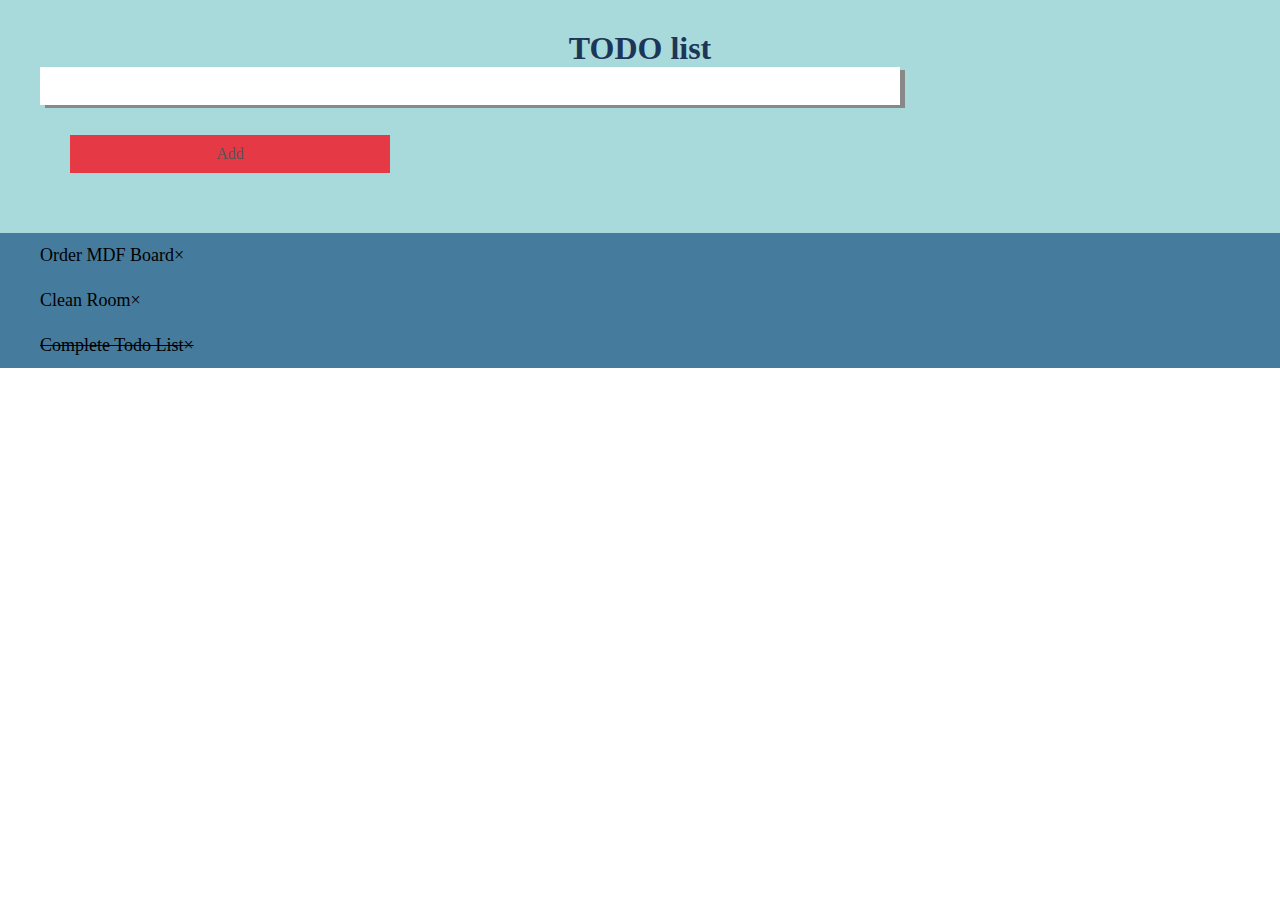
<file: Assignment-6 TODO List/index.html>
<!DOCTYPE html>
<html lang="en">
<head>
    <meta charset="UTF-8">
    <meta http-equiv="X-UA-Compatible" content="IE=edge">
    <meta name="viewport" content="width=device-width, initial-scale=1.0">
    <title>Document</title>
    <link rel="stylesheet" href="style.css">
</head>
<body>
    <div id="myDIV" class="header">
        <h1>TODO list </h1>
        <input type="text" id="myInput">
        <span onclick="newElement()" class="addBtn">Add</span>
      </div>
      
      <ul id="myUL">
        <li>Order MDF Board</li>
        <li>Clean Room</li>
        <li class="checked">Complete Todo List</li>
      </ul>

    <script src="app.js"></script>
</body>
</html>
</file>
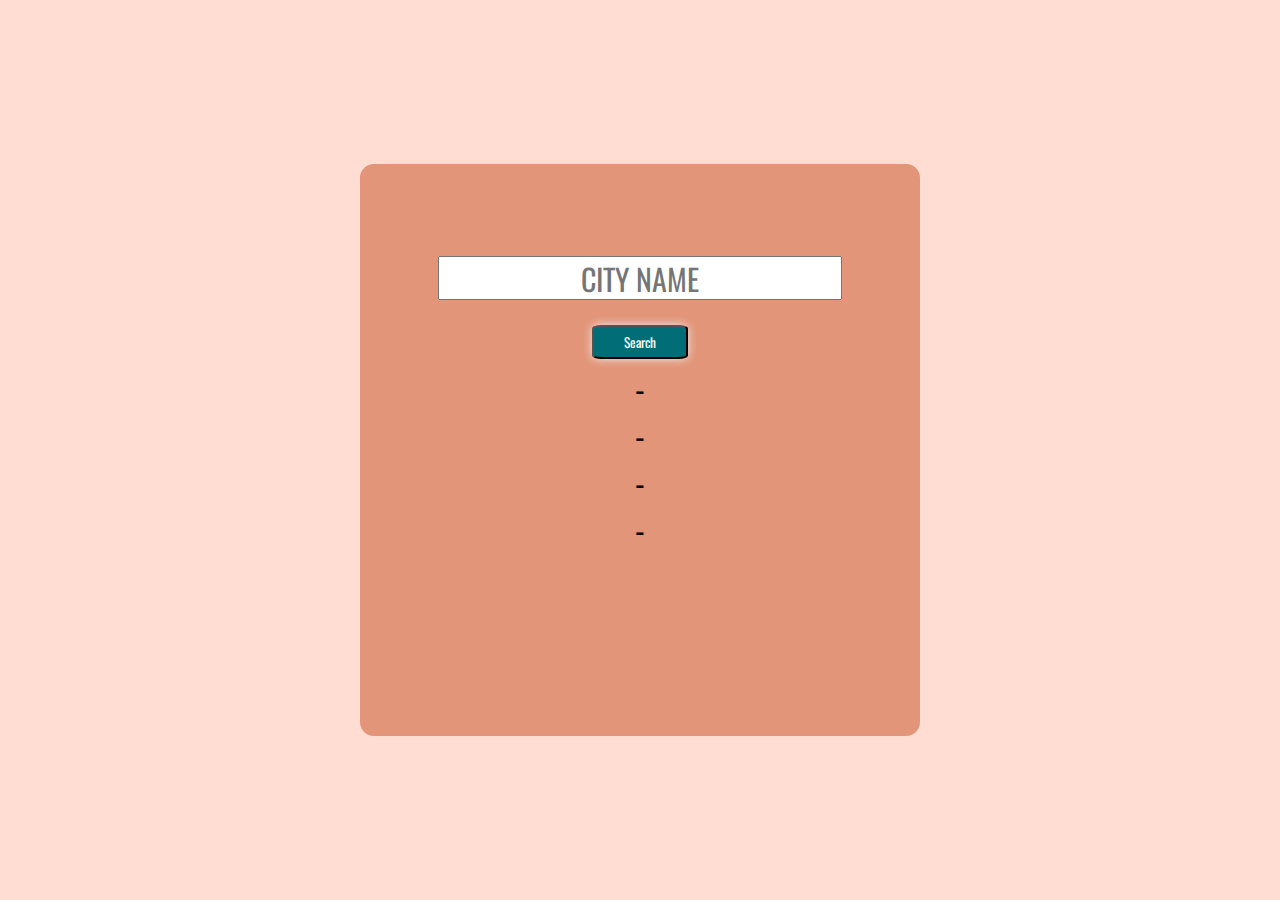
<file: Assignment-7 Weather/index.html>
<!DOCTYPE html>
<html lang="en">
<head>
    <meta charset="UTF-8">
    <meta http-equiv="X-UA-Compatible" content="IE=edge">
    <meta name="viewport" content="width=device-width, initial-scale=1.0">
    <title>Document</title>
    <link rel="preconnect" href="https://fonts.googleapis.com">
<link rel="preconnect" href="https://fonts.gstatic.com" crossorigin>
<link href="https://fonts.googleapis.com/css2?family=Oswald:wght@300&display=swap" rel="stylesheet">
    <link rel="stylesheet" href="style.css">

</head>
<body>
    

    <div id="container">
        <div id="display">
            <form action="">

                <input type="text" placeholder="CITY NAME"><br>
                <button>Search</button>
    
            </form>
            <div id="icon">-</div>
            <div id="temp">-</div>
            <div id="detail">-</div>
            <div id="loc">-</div>
        </div>
    </div>


    <script src="app.js"></script>
</body>
</html>
</file>
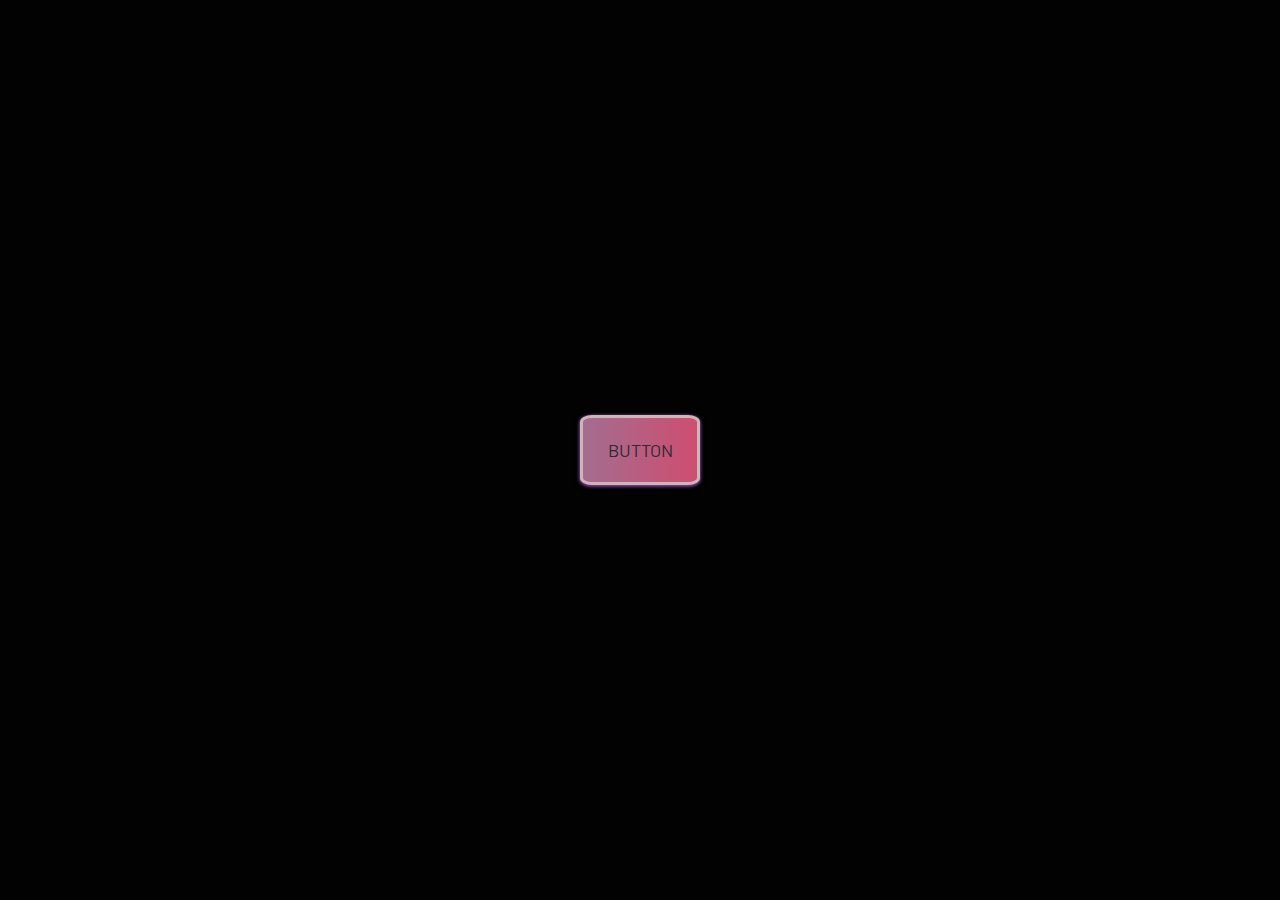
<file: Button Assignment-3/index.html>
<html lang="en">
<head>
    <meta charset="UTF-8">
    <meta http-equiv="X-UA-Compatible" content="IE=edge">
    <meta name="viewport" content="width=device-width, initial-scale=1.0">
    <link rel="stylesheet" href="style.css">
    <link rel="preconnect" href="https://fonts.googleapis.com">
<link rel="preconnect" href="https://fonts.gstatic.com" crossorigin>
<link href="https://fonts.googleapis.com/css2?family=Barlow:ital,wght@1,500&display=swap" rel="stylesheet">
    <title>Document</title>
</head>
<body>

    <button class="btn-grad">BUTTON</button>
    
</body>
</html>
</file>
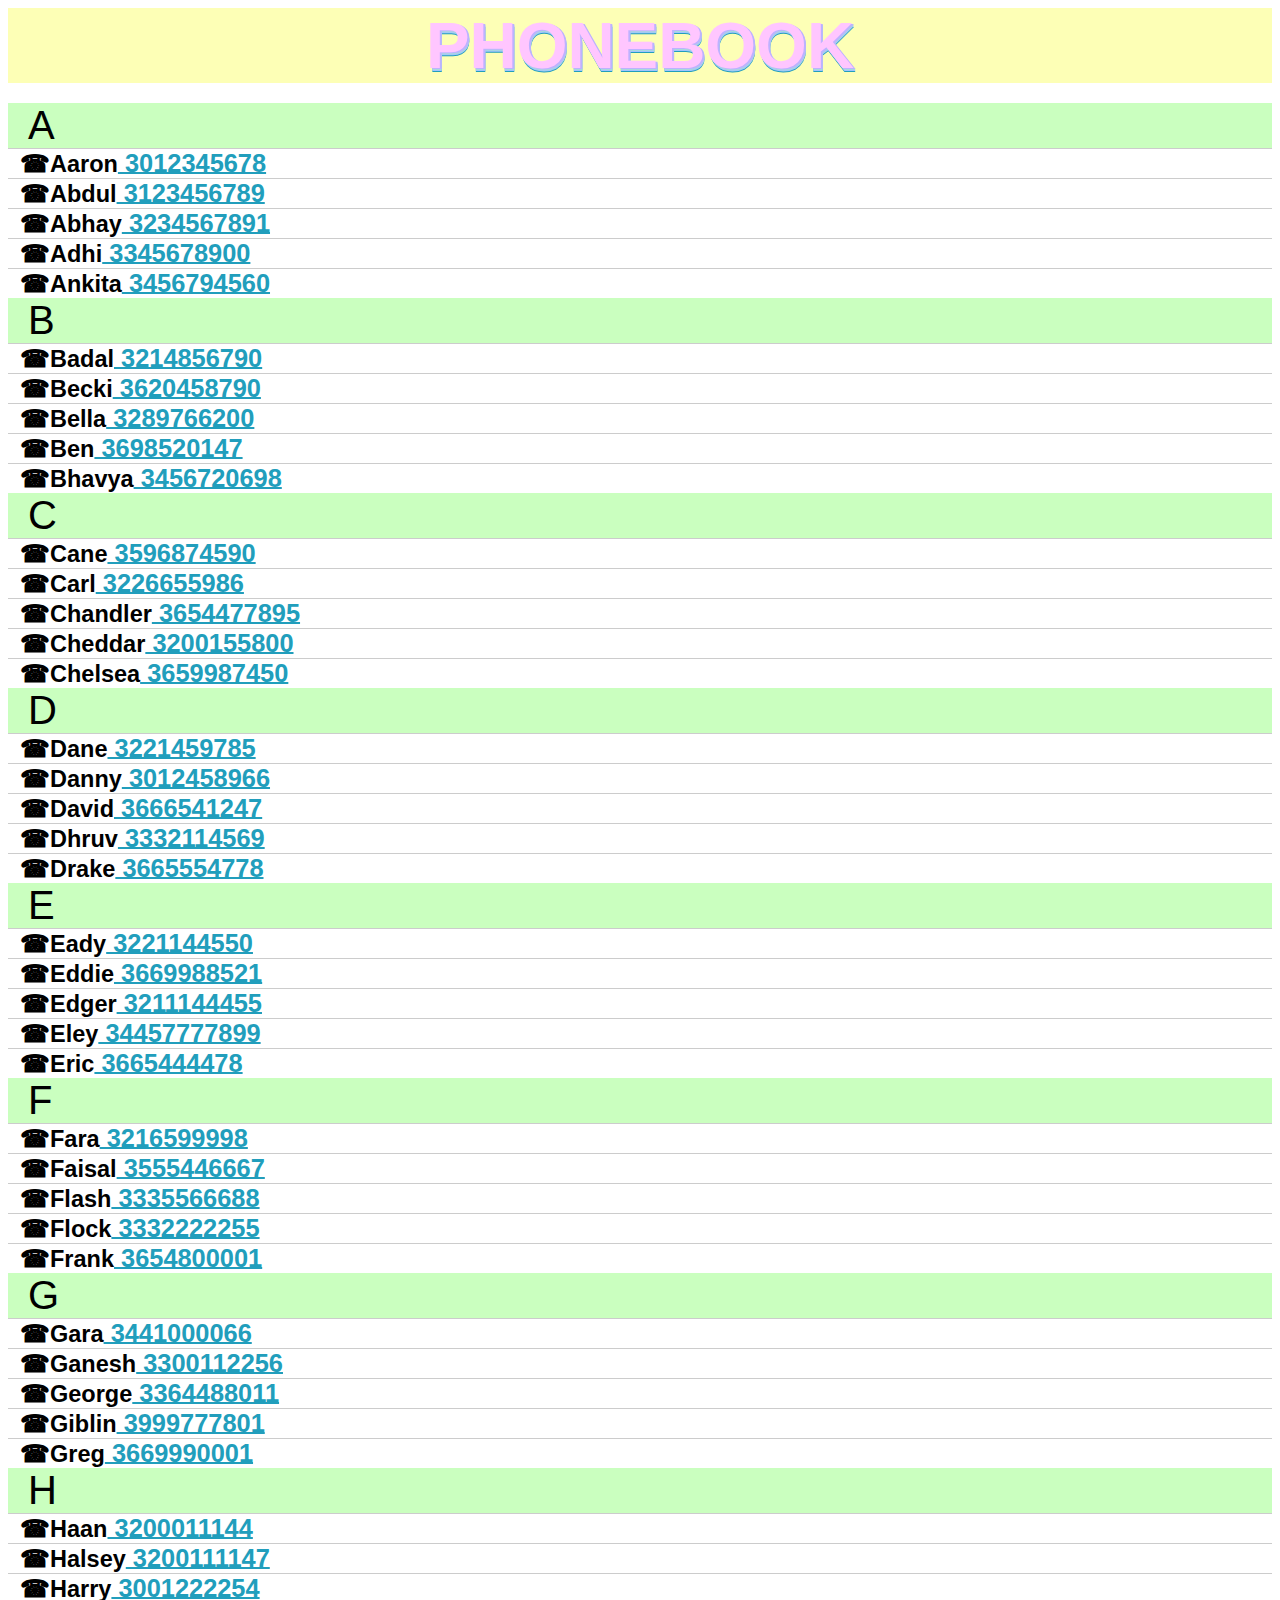
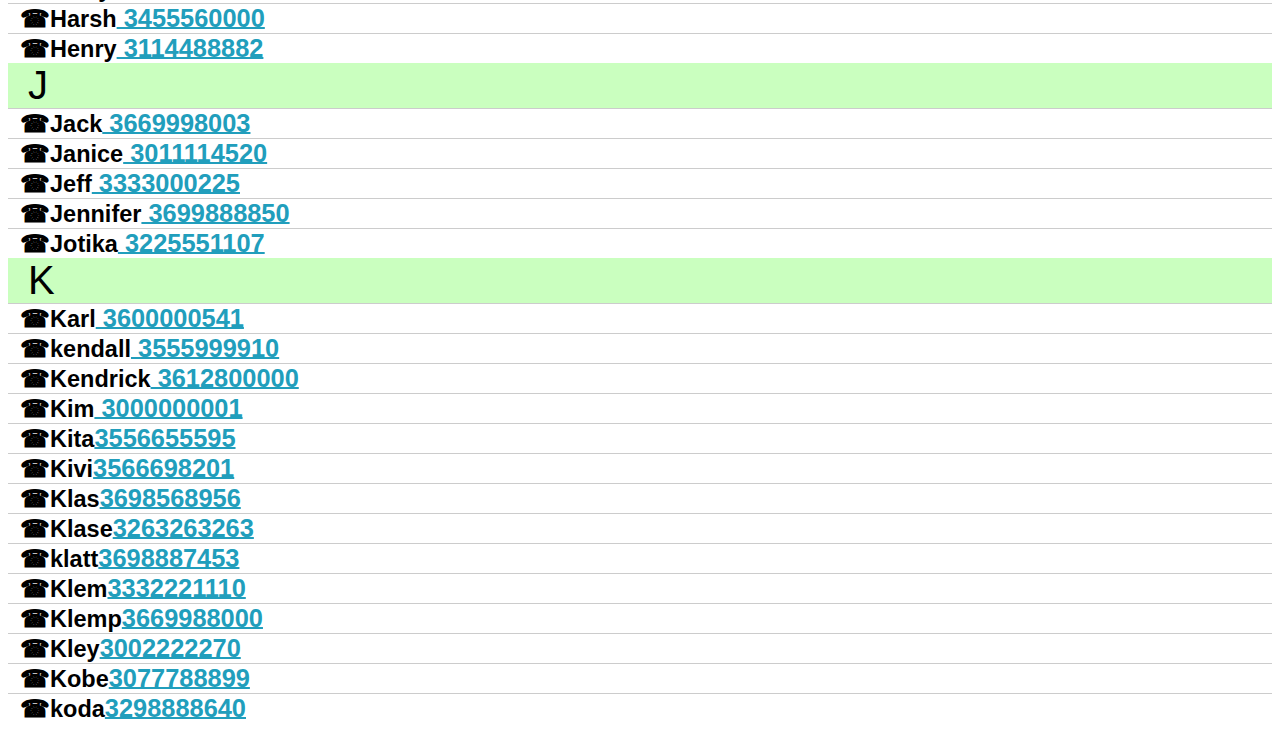
<file: Phonebook/index.html>
<html lang="en">
<head>
    <meta charset="UTF-8">
    <meta http-equiv="X-UA-Compatible" content="IE=edge">
    <meta name="viewport" content="width=device-width, initial-scale=1.0">
    <link rel="stylesheet" href="style.css">
    <title>Document</title>
</head>
<body>
    
    <h1>PHONEBOOK</h1>

    <dl>
        <div>
          <dt>A</dt>
          <dd>Aaron<a href="#"> 3012345678</a></dd>
          <dd>Abdul<a href="#"> 3123456789</a></dd>
          <dd>Abhay<a href="#"> 3234567891</a></dd>
          <dd>Adhi<a href="#"> 3345678900</a></dd>
          <dd>Ankita<a href="#"> 3456794560</a></dd>
        </div>
        <div>
        <dt>B</dt>
        <dd>Badal<a href="#"> 3214856790</a></dd>
        <dd>Becki<a href="#"> 3620458790</a></dd>
        <dd>Bella<a href="#"> 3289766200</a></dd>
        <dd>Ben<a href="#"> 3698520147</a></dd>
        <dd>Bhavya<a href="#"> 3456720698</a></dd>
        </div>
        <div>
          <dt>C</dt>
          <dd>Cane<a href="#"> 3596874590</a></dd>
          <dd>Carl<a href="#"> 3226655986</a></dd>
          <dd>Chandler<a href="#"> 3654477895</a></dd>
          <dd>Cheddar<a href="#"> 3200155800</a></dd>
          <dd>Chelsea<a href="#"> 3659987450</a></dd>
        </div>
        <div>
          <dt>D</dt>
          <dd>Dane<a href="#"> 3221459785</a></dd>
          <dd>Danny<a href="#"> 3012458966</a></dd>
          <dd>David<a href="#"> 3666541247</a></dd>
          <dd>Dhruv<a href="#"> 3332114569</a></dd>
          <dd>Drake<a href="#"> 3665554778</a></dd>
        </div>
        <div>
          <dt>E</dt>
          <dd>Eady<a href="#"> 3221144550</a></dd>
          <dd>Eddie<a href="#"> 3669988521</a></dd>
          <dd>Edger<a href="#"> 3211144455</a></dd>
          <dd>Eley<a href="#"> 34457777899</a></dd>
          <dd>Eric<a href="#"> 3665444478</a></dd>
        </div>
        <div>
          <dt>F</dt>
          <dd>Fara<a href="#"> 3216599998</a></dd>
          <dd>Faisal<a href="#"> 3555446667</a></dd>
          <dd>Flash<a href="#"> 3335566688</a></dd>
          <dd>Flock<a href="#"> 3332222255</a></dd>
          <dd>Frank<a href="#"> 3654800001</a></dd>
        </div>
        <div>
          <dt>G</dt>
          <dd>Gara<a href="#"> 3441000066</a></dd>
          <dd>Ganesh<a href="#"> 3300112256</a></dd>
          <dd>George<a href="#"> 3364488011</a></dd>
          <dd>Giblin<a href="#"> 3999777801</a></dd>
          <dd>Greg<a href="#"> 3669990001</a></dd>
        </div>
        <div>
          <dt>H</dt>
          <dd>Haan<a href="#"> 3200011144</a></dd>
          <dd>Halsey<a href="#"> 3200111147</a></dd>
          <dd>Harry<a href="#"> 3001222254</a></dd>
          <dd>Harsh<a href="#"> 3455560000</a></dd>
          <dd>Henry<a href="#"> 3114488882</a></dd>
        </div>
        <div>
          <dt>J</dt>
          <dd>Jack<a href="#"> 3669998003</a></dd>
          <dd>Janice<a href="#"> 3011114520</a></dd>
          <dd>Jeff<a href="#"> 3333000225</a></dd>
          <dd>Jennifer<a href="#"> 3699888850</a></dd>
          <dd>Jotika<a href="#"> 3225551107</a></dd>
        </div>
        <div>
          <dt>K</dt>
          <dd>Karl<a href="#"> 3600000541</a></dd>
          <dd>kendall<a href="#"> 3555999910</a></dd>
          <dd>Kendrick<a href="#"> 3612800000</a></dd>
          <dd>Kim<a href="#"> 3000000001</a></dd>
          <dd>Kita<a href="#">3556655595</a></dd>
          <dd>Kivi<a href="#">3566698201</a></dd>
          <dd>Klas<a href="#">3698568956</a></dd>
          <dd>Klase<a href="#">3263263263</a></dd>
          <dd>klatt<a href="#">3698887453</a></dd>
          <dd>Klem<a href="#">3332221110</a></dd>
          <dd>Klemp<a href="#">3669988000</a></dd>
          <dd>Kley<a href="#">3002222270</a></dd>
          <dd>Kobe<a href="#">3077788899</a></dd>
          <dd>koda<a href="#">3298888640</a></dd>
        </div>
      </dl>
</body>
</html>
</file>
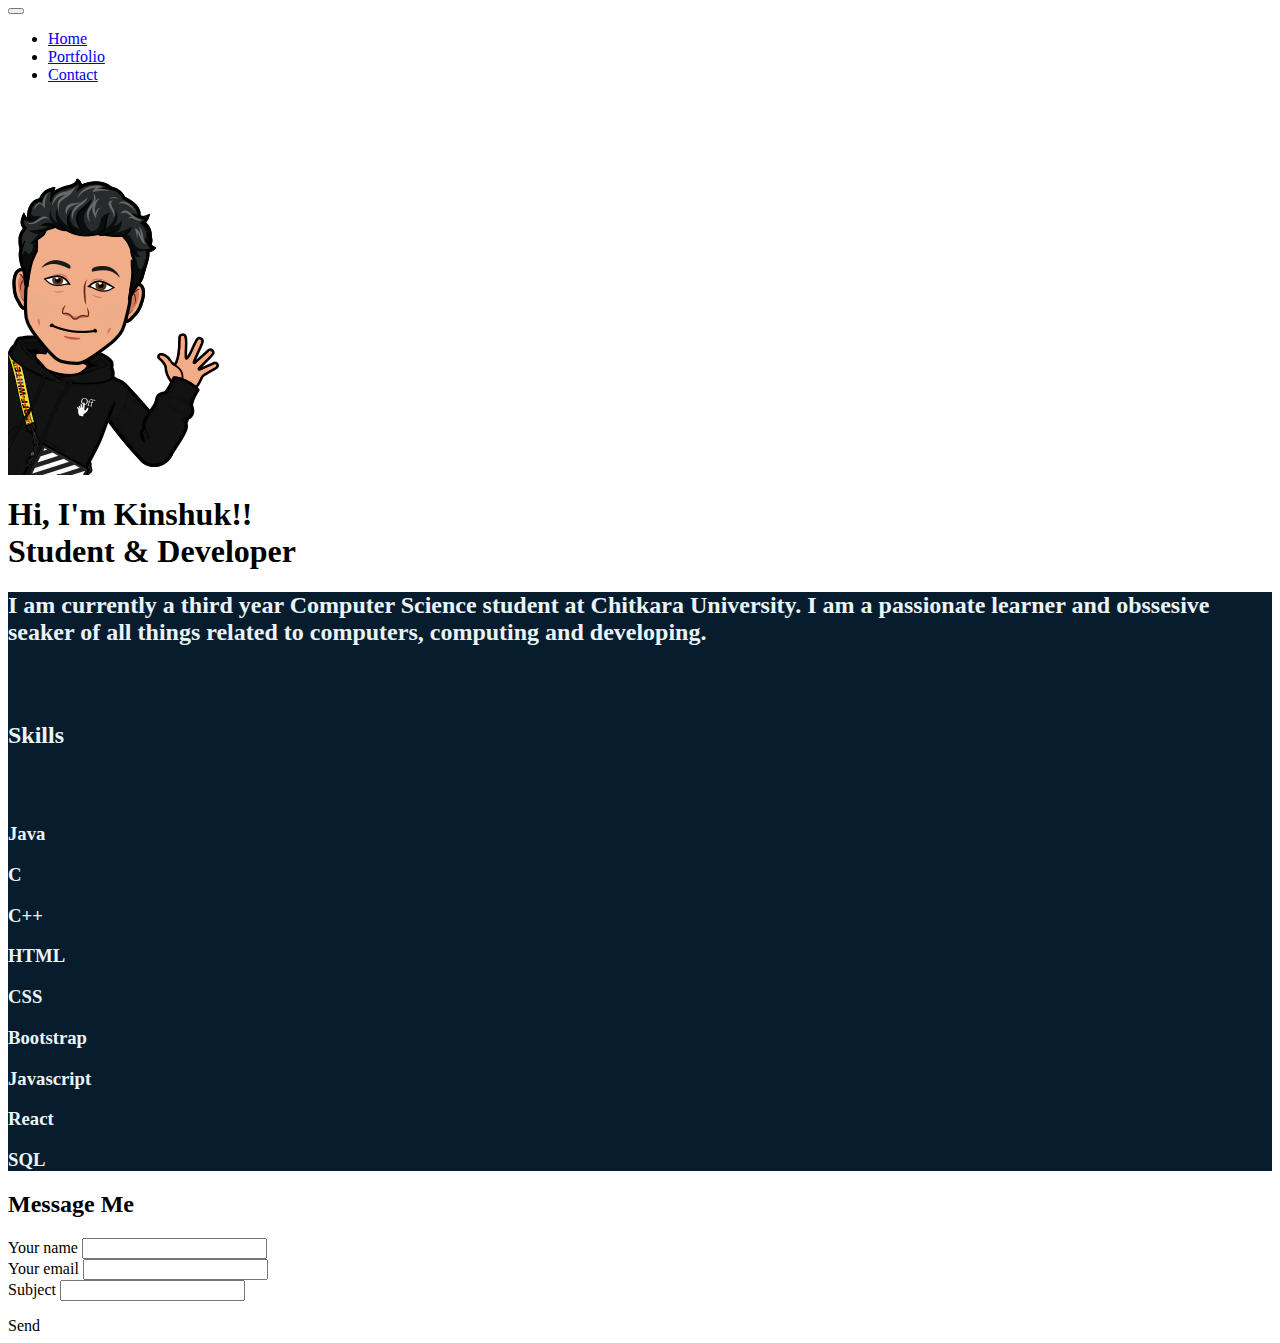
<file: Portfolio Assignment-5/index.html>
<html lang="en">
<head>
    <meta charset="UTF-8">
    <meta http-equiv="X-UA-Compatible" content="IE=edge">
    <meta name="viewport" content="width=device-width, initial-scale=1.0">
    
    <link href="https://cdn.jsdelivr.net/npm/bootstrap@5.1.0/dist/css/bootstrap.min.css" rel="stylesheet" integrity="sha384-KyZXEAg3QhqLMpG8r+8fhAXLRk2vvoC2f3B09zVXn8CA5QIVfZOJ3BCsw2P0p/We" crossorigin="anonymous">
    <script src="https://cdn.jsdelivr.net/npm/bootstrap@5.1.0/dist/js/bootstrap.bundle.min.js" integrity="sha384-U1DAWAznBHeqEIlVSCgzq+c9gqGAJn5c/t99JyeKa9xxaYpSvHU5awsuZVVFIhvj" crossorigin="anonymous"></script>
    <link rel="stylesheet" href="style.css">
    <title>Document</title>
</head>
<body>
    <nav class="navbar navbar-expand-lg navbar-light bg-light" >
      <button class="navbar-toggler" type="button" data-toggle="collapse" data-target="#navbarSupportedContent" aria-controls="navbarSupportedContent" aria-expanded="false" aria-label="Toggle navigation">
        <span class="navbar-toggler-icon"></span>
      </button>
          <div class="collapse navbar-collapse">
            <ul class="ml-auto navbar-nav me-auto mb-2 mb-lg-0">
              <li class="nav-item">
                <a class="nav-link" aria-current="page" href="#home">Home</a>
              </li>
              <li class="nav-item">
                <a class="nav-link" href="#portfolio">Portfolio</a>
              </li>
              <li class="nav-item">
                <a class="nav-link" href="#contact">Contact</a>
              </li>
            </ul>

          </div>
        
      </nav>

      
      <div class="d-flex justify-content align-items-center h-100" id="home">
            <img src="a517d90f42ab156d61398290d264db8aadcfa7c9d7303782e06e22198e99a2ed.0.png" class="">

            <h1 class="justify-content-center pl-5">Hi, I'm Kinshuk!! <br>Student & Developer</h1>
      </div>
      

      <div class="h-250  p-5" id="portfolio">
        <h2 class="text-lg m-3-auto text-center">I am currently a third year Computer Science student at Chitkara University. I am a passionate learner and obssesive seaker of all things related to computers, computing and developing. </h2>
        <br>

        <br>
        
        <div class="container">
          <h2>Skills</h2>
          <br>
          <br>
          <h3>Java</h3>
          <div class="progress">
            <div class="progress-bar bg-info progress-bar-stripped" role="progressbar" aria-valuenow="70" aria-valuemin="0" aria-valuemax="100" style="width:90%">
            </div>
          </div>
          <h3>C</h3>
          <div class="progress">
            <div class="progress-bar bg-info progress-bar-stripped" role="progressbar" aria-valuenow="70" aria-valuemin="0" aria-valuemax="100" style="width:70%"></div>
          </div>
          <h3>C++</h3>
          <div class="progress">
            <div class="progress-bar bg-info progress-bar-stripped" role="progressbar" aria-valuenow="70" aria-valuemin="0" aria-valuemax="100" style="width:75%"></div>
          </div>
          <h3>HTML</h3>
          <div class="progress">
            <div class="progress-bar bg-info progress-bar-stripped" role="progressbar" aria-valuenow="70" aria-valuemin="0" aria-valuemax="100" style="width:95%"></div>
          </div>
          <h3>CSS</h3>
          <div class="progress">
            <div class="progress-bar bg-info progress-bar-stripped" role="progressbar" aria-valuenow="70" aria-valuemin="0" aria-valuemax="100" style="width:90%"></div>
          </div>
          <h3>Bootstrap</h3>
          <div class="progress">
            <div class="progress-bar bg-info progress-bar-stripped" role="progressbar" aria-valuenow="70" aria-valuemin="0" aria-valuemax="100" style="width:75%"></div>
          </div>
          <h3>Javascript</h3>
          <div class="progress">
            <div class="progress-bar bg-info progress-bar-stripped" role="progressbar" aria-valuenow="70" aria-valuemin="0" aria-valuemax="100" style="width:80%"></div>
          </div>
          <h3>React</h3>
          <div class="progress">
            <div class="progress-bar bg-info progress-bar-stripped" role="progressbar" aria-valuenow="70" aria-valuemin="0" aria-valuemax="100" style="width:60%"></div>
          </div>
          <h3>SQL</h3>
          <div class="progress">
            <div class="progress-bar bg-info progress-bar-stripped" role="progressbar" aria-valuenow="70" aria-valuemin="0" aria-valuemax="100" style="width:50%"></div>
          </div>
        </div>


      </div>

      
    
      <section class="m-4 h-75" id="contact">


        <h2 class="h1-responsive font-weight-bold  my-4 ">Message Me</h2>
  
        
        <div class="row">

          
            <div class="justify-content-center">
                <form id="contact-form" name="contact-form">

                    
                    <div class="row">
                        <div class="col-md-6">
                            <div class="md-form mb-0">
                              <label for="name" class="">Your name</label>  
                              <input type="text" id="name" name="name" class="form-control">
                                
                            </div>
                        </div>
                        
                        <div class="col-md-6">
                            <div class="md-form mb-0">
                              <label for="email" class="">Your email</label>  
                              <input type="text" id="email" name="email" class="form-control">
                                
                            </div>
                        </div>
                    
                    </div>
                    
                    <div class="row">
                        <div class="col-md-12">
                            <div class="md-form mb-0">
                              <label for="subject" class="">Subject</label>  
                              <input type="text" id="subject" name="subject" class="form-control">
                                
                            </div>
                        </div>
                    </div>
              
                    
            

                </form>

                <div class="text-center text-md-left">
                    <a class="btn btn-primary">Send</a>
                </div>
                <div class="status"></div>
            </div>
          
        </div>

      </section>

</body>
</html>
</file>
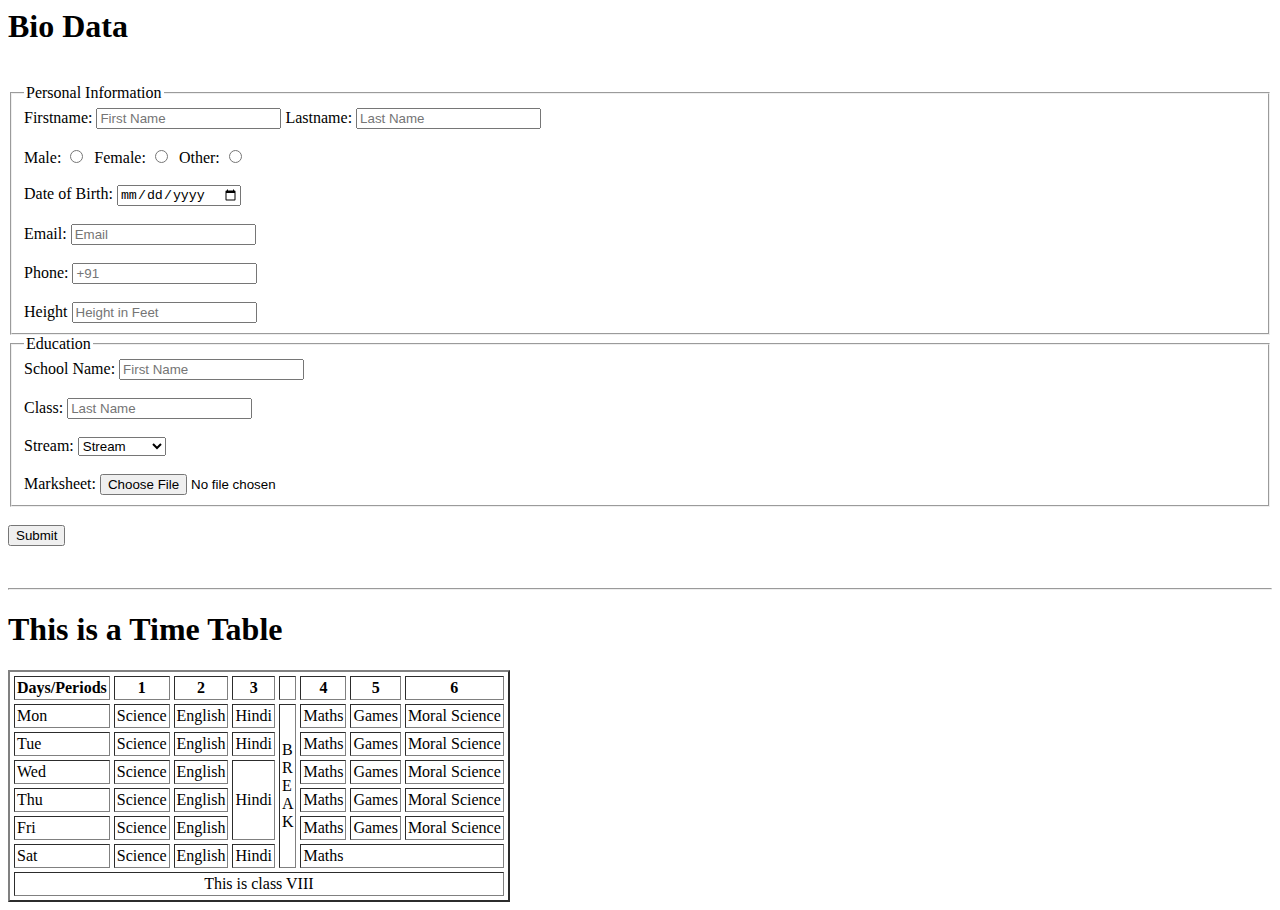
<file: assignment-1.html>
<html lang="en">
<head>
    <meta charset="UTF-8">
    <meta http-equiv="X-UA-Compatible" content="IE=edge">
    <meta name="viewport" content="width=device-width, initial-scale=1.0">
    <title>Document</title>
</head>
<body>
    <h1>Bio Data</h1>
    <br>
    <form >
        <fieldset>
            <legend>Personal Information</legend>
            <label >Firstname:</label>
            <input type="text" name="First Name" id="" placeholder="First Name">
            <label >Lastname:</label>
            <input type="text" name="Last Name" id="" placeholder="Last Name">
            <br><br>
            <label >Male:</label>
            <input type="radio" name="gender">&nbsp
            <label >Female:</label>
            <input type="radio" name="gender">&nbsp
            <label >Other:</label>
            <input type="radio" name="gender">&nbsp
            <br><br>
            <label for="">Date of Birth: </label>
            <input type="date" name="" id="">
            <br><br>
            <label >Email:</label>
            <input type="text" name="Email" id="" placeholder="Email">
            <br><br>
            <label >Phone:</label>
            <input type="tel" name="Phone" id="" placeholder="+91">
            <br><br>
            <label for="">Height</label>
            <input type="text" name="" id="" placeholder="Height in Feet"> 
            <br>
        </fieldset>

        <fieldset>
            <legend>Education</legend>
            <label >School Name:</label>
            <input type="text" name="First Name" id="" placeholder="First Name">
            <br><br>
            <label >Class:</label>
            <input type="text" name="Last Name" id="" placeholder="Last Name">
            <br><br>
            <label >Stream:</label>
            <select name="stream" id="" aria-placeholder="Stream">
                <option value="">Stream</option>
                <option value="1">Arts</option>
                <option value="2">Commerce</option>
                <option value="3">Science</option>
            </select>
            <br><br>
            <label for="">Marksheet:</label>
            <input type="file" name="Select File" >
        </fieldset>
        <br>
        <button>Submit</button>
    </form>

    <br>
    <hr>

    <h1>This is a Time Table</h1>
        <table cellspacing="4" cellpadding="2" border="2" >
            <tr><th colspan="2">Days/Periods </th>
                <th>1</th>
                <th>2</th>
                <th>3</th>
                <th>  </th>
                <th>4</th>
                <th>5</th>
                <th colspan="2">6</th>
            </tr>
            <tr><td colspan="2">Mon </td>
                <td>Science</td>
                <td>English</td>
                <td>Hindi</td>
                <td rowspan="6">B<br>
                    R<br>
                    E<br>
                    A<br>
                    K<br>
                </td>
                <td>Maths</td>
                <td>Games</td>
                <td colspan="2">Moral Science</td>
            </tr>
            <tr><td colspan="2">Tue </td>
                <td>Science</td>
                <td>English</td>
                <td>Hindi</td>
    
                <td>Maths</td>
                <td>Games</td>
                <td colspan="2">Moral Science</td>
            </tr>
            <tr><td colspan="2">Wed </td>
                <td>Science</td>
                <td>English</td>
                <td rowspan="3">Hindi</td>
    
                <td>Maths</td>
                <td>Games</td>
                <td colspan="2">Moral Science</td>
            </tr>
            <tr><td colspan="2">Thu </td>
                <td>Science</td>
                <td>English</td>
                
    
                <td>Maths</td>
                <td>Games</td>
                <td colspan="2">Moral Science</td>
            </tr>
            <tr><td colspan="2">Fri </td>
                <td>Science</td>
                <td>English</td>
                
    
                <td>Maths</td>
                <td>Games</td>
                <td colspan="2">Moral Science</td>
            </tr>
            <tr><td colspan="2">Sat </td>
                <td>Science</td>
                <td>English</td>
                <td>Hindi</td>
    
                <td colspan="3">Maths</td>
            </tr>
            <tr>
                <td colspan="10" align="center">This is class VIII</td>
            </tr>
        </table>
        
</body>
</html>
</file>
<file: Assignment-6 TODO List/style.css>
*{
    margin: 0;
    padding: 0;
}
h1{
    color:#1d3557;
}
ul li {
    cursor: pointer;
    position: relative;
    padding: 12px 8px 12px 40px;
    list-style-type: none;
    background: #457b9d;
    font-size: 18px;
    transition: 0.2s;
    /* -moz-user-select: none;
    -ms-user-select: none;
    user-select: none; */
  }
  ul li:hover {
    background: #ddd;
  }
  ul li.checked {
    
    color: black;
    text-decoration: line-through;
  }
  .header {
    background-color:#a8dadc;
    padding: 30px 40px;
    color: white;
    text-align: center;
  }
  .header:after {
    content: "";
    display: table;
    clear: both;
  }
  input {
    margin: 0;
    border: none;
    border-radius: 0;
    width: 70%;
    padding: 10px;
    float: left;
    font-size: 16px;
    box-shadow: 5px 3px #888888;
  }
  .addBtn {
    margin: 30px;
    padding: 10px;
    width: 25%;
    background: #e63946;
    color: #555;
    float: left;
    text-align: center;
    font-size: 16px;
    cursor: pointer;
    transition: 0.3s;
    border-radius: 0;
  }
  .addBtn:hover {
    background-color: #008000;
  }
</file>
<file: Assignment-7 Weather/style.css>
* {
    margin: 0;
    padding: 0;
    font-family: 'Oswald', sans-serif;
}
#container{
    height: 100vh;
    display: flex;
    flex-direction: column;
    align-items: center;
    justify-content: center;
    background-color: #ffddd2;
    font-size: 2rem;
    font-family: sans-serif;
    color: rgb(7, 9, 10);
}
#display {
    align-items: center;
  height: 35rem;
  width: 35rem;
  background-color: #e29578;
  text-align: center;
  padding-top: 12px;
  border-radius: 16px;
  border: 2px solid #ffddd2;''
}


button {
    background-color: #006d77;
    margin: 5px;
   padding: 5px 30px;
   text-align: center;
   transition: 0.5s;
   
   color: white;            
   box-shadow: 0 0 10px #eee;
   border-radius: 10%;
   
 }

 button:hover {
   transform: scale(1.2);
 }
 input{
    text-align: center;
    font-size: 30px ;
     width: 400px;
     margin-top: 80px;
     margin-bottom: 10px;
     height: 40px;
 }
</file>
<file: Button Assignment-3/style.css>
body{
    display: flex;
    justify-content: center;
    align-items: center;
    background-color: #020202;
}
button{
    background-image: linear-gradient(to right, #A36D90 0%, #CF4D6F 51%, #CC7E85 100%);
    background-size: 200% auto;
    color: #2D2A32;
    height: 70px;
    width: 120px;
    border: 3px solid #CEB5B7;
    font-family: 'Barlow', sans-serif;
    font-size: large;
    box-shadow: 0 1px 3px #A03E99,
                0 1px 4px rgb(56, 56, 114),
                0 1px 5px rgb(29, 29, 37);
    border-radius: 10%;
}
button:hover{
    cursor: pointer;
    background-position: right center;
    transform: scale(1.4);
    border-color: #E85D75;
    transition: 800ms;
}
</file>
<file: Phonebook/style.css>
* {
    font-family: Arial, Helvetica, sans-serif;
    font-size: 108%;
  }
h1{
    font-size: 350%;
    background-color: #fdffb6;
    color: #ffc6ff;
    text-align: center;
    text-shadow: 2px 1px 0 #bdb2ff, 
                2px 2px 0 #a8dadc,
                2px 3px 0 #a0c4ff,
                2px 4px 0 #219ebc;
    
    margin: 0;      
}
dt{
    position: sticky;
    top: 4px;
    background-color: #caffbf ;
    padding-left: 20px;
    font-size: 40px;
}
dd::before{
    content: "\260E";
}
dd {
    font-weight: bold;
    margin: 0;
    padding: 0 0 0 12px;
}
  
  dd {
    border-top: 1px solid #CCC;
  }
  a{
      color: #219ebc;
      text-underline-offset: 0;
  }
</file>
<file: Portfolio Assignment-5/style.css>
#portfolio{
    background-color:#071d2e;
    color: #eaf4f8;
}
/* #nav a{
    font-weight: bold;

} */
#contact ul{
    list-style: none;
}
</file>
